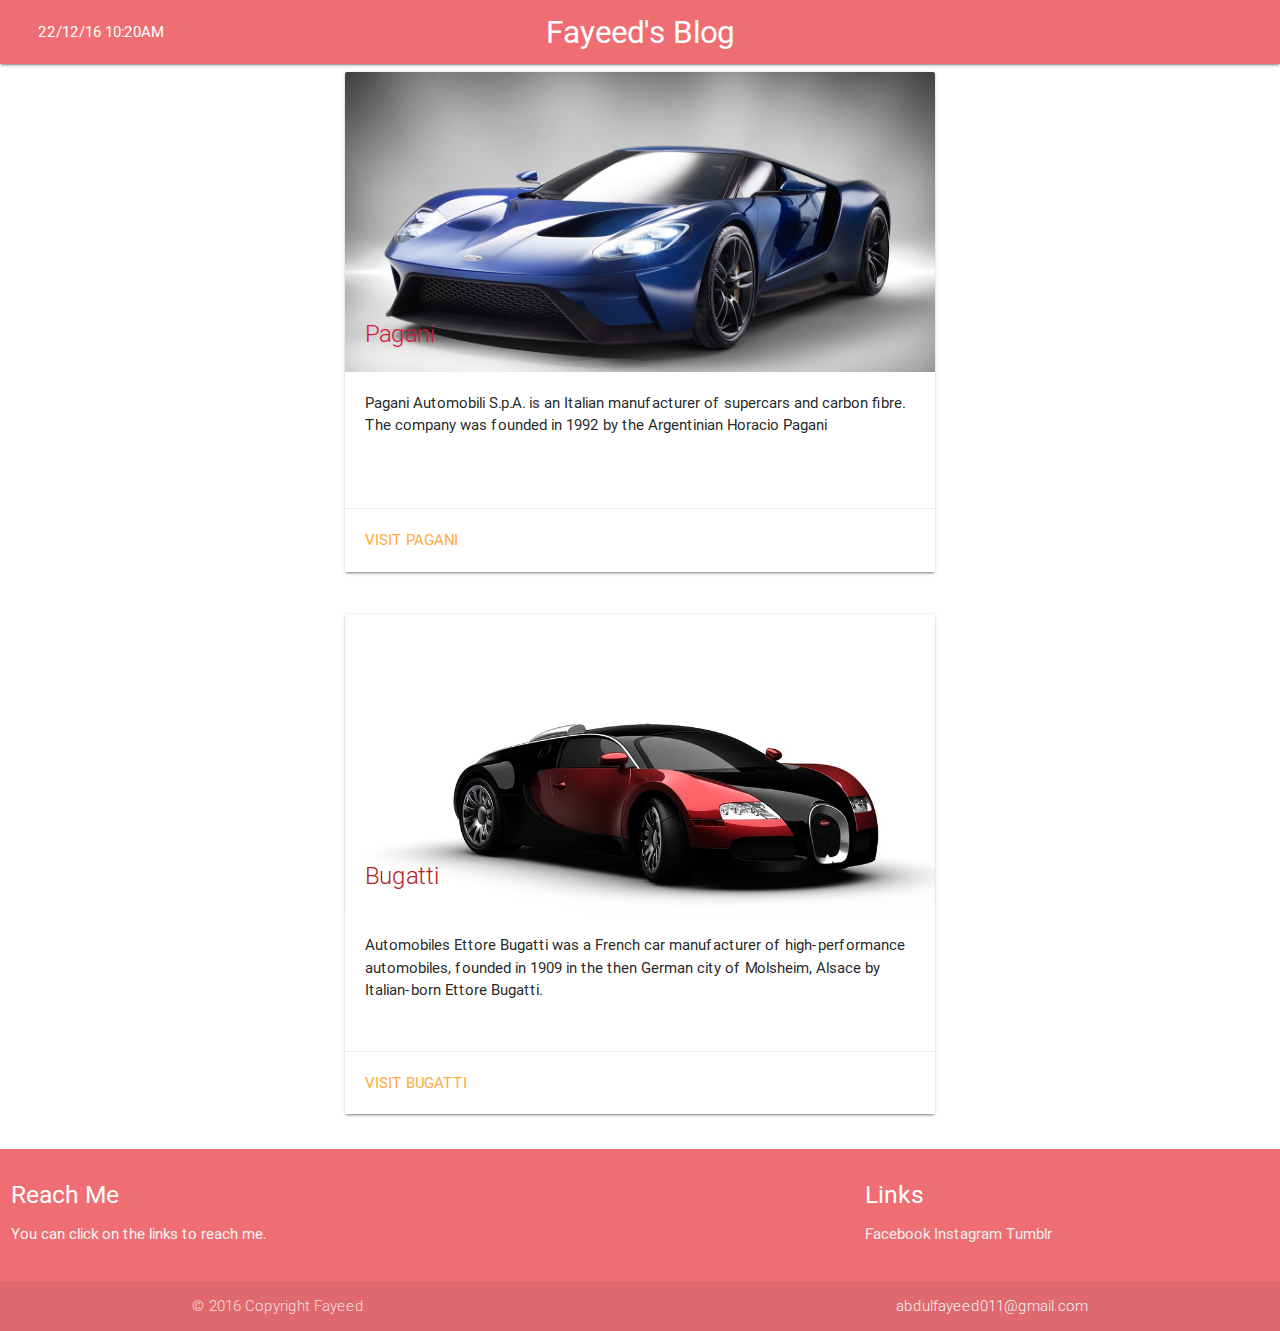
<file: index.html>
<!DOCTYPE html>
  <html>
    <head>
      <!--Import Google Icon Font-->
      <link href="http://fonts.googleapis.com/icon?family=Material+Icons" rel="stylesheet">
      <!--Import materialize.css-->
      <link type="text/css" rel="stylesheet" href="css/materialize.min.css"  media="screen,projection"/>
      
      <!--Let browser know website is optimized for mobile-->
      <meta name="viewport" content="width=device-width, initial-scale=1.0"/>
    </head>

    <body>
      
      <nav>
    <div class="nav-wrapper">
      <span style="margin-left: 1cm;">22/12/16 10:20AM</span>
      <a href="#" class="brand-logo center">Fayeed's Blog</a>
     
    </div>
  </nav>

       <div class="container">
        <div class="row">
        <div class="col s12 m8 push-m2">
          <div class="card large " id="pagani">
            <div class="card-image">
              <img src="images/1.jpg">
              <span class="card-title" style="color: crimson;">Pagani</span>
            </div>
            <div class="card-content">
              <p>Pagani Automobili S.p.A. is an Italian manufacturer of supercars and carbon fibre. The company was founded in 1992 by the Argentinian Horacio Pagani</p>
            </div>
            <div class="card-action">
              <a href="http://pagani.com">visit Pagani</a>
            </div>
          </div>
        </div>
      </div>



        <div class="row">
        <div class="col s12 m8 push-m2">
          <div class="card large " id="bugatti">
            <div class="card-image">
              <img src="images/2.jpg">
              <span class="card-title" style="color: firebrick;">Bugatti</span>
            </div>
            <div class="card-content">
              <p>Automobiles Ettore Bugatti was a French car manufacturer of high-performance automobiles, founded in 1909 in the then German city of Molsheim, Alsace by Italian-born Ettore Bugatti.</p>
            </div>
            <div class="card-action">
              <a href="http://bugatti.com/home/">visit Bugatti</a>
            </div>
          </div>
        </div>
      </div>

    </div>
      



     
        <footer class="page-footer">
          
            <div class="row">
              <div class="col l6 s12">
                <h5 class="white-text">Reach Me</h5>
                <p class="grey-text text-lighten-4">You can click on the links to reach me.</p>
              </div>
              <div class="col l4 offset-l2 s12">
                <h5 class="white-text">Links</h5>
                <ul>
                  <li style="display:inline-block"><a class="grey-text text-lighten-3" href="http://facebook.com/abdul.fayeed1">Facebook</a></li>
                  <li style="display:inline-block"><a class="grey-text text-lighten-3" href="https://instagram.com/abdul_fayeed/?hl=en">Instagram</a></li>
                  <li style="display:inline-block"><a class="grey-text text-lighten-3" href="http://fyd98.tumblr.com">Tumblr</a></li>
                </ul>
              </div>
            </div>
          
          <div class="footer-copyright">
            <div class="container">
            © 2016 Copyright Fayeed
            <a class="grey-text text-lighten-4 right" href="#!"> abdulfayeed011@gmail.com</a>
            </div>
          </div>
        </footer>
    
      
   



      <!--Import jQuery before materialize.js-->
      <script type="text/javascript" src="https://code.jquery.com/jquery-2.1.1.min.js"></script>
      <script type="text/javascript" src="js/materialize.min.js"></script>
      <script type="text/javascript">
      $('#pagani').click(function(){
        localStorage.setItem("car","pagani");
        window.location.href = "detailedPost.html";
      });
      $('#bugatti').click(function(){
        localStorage.setItem("car","bugatti");
        window.location.href= "detailedPost.html";
      })
      </script>
      
    </body>
  </html>
</file>
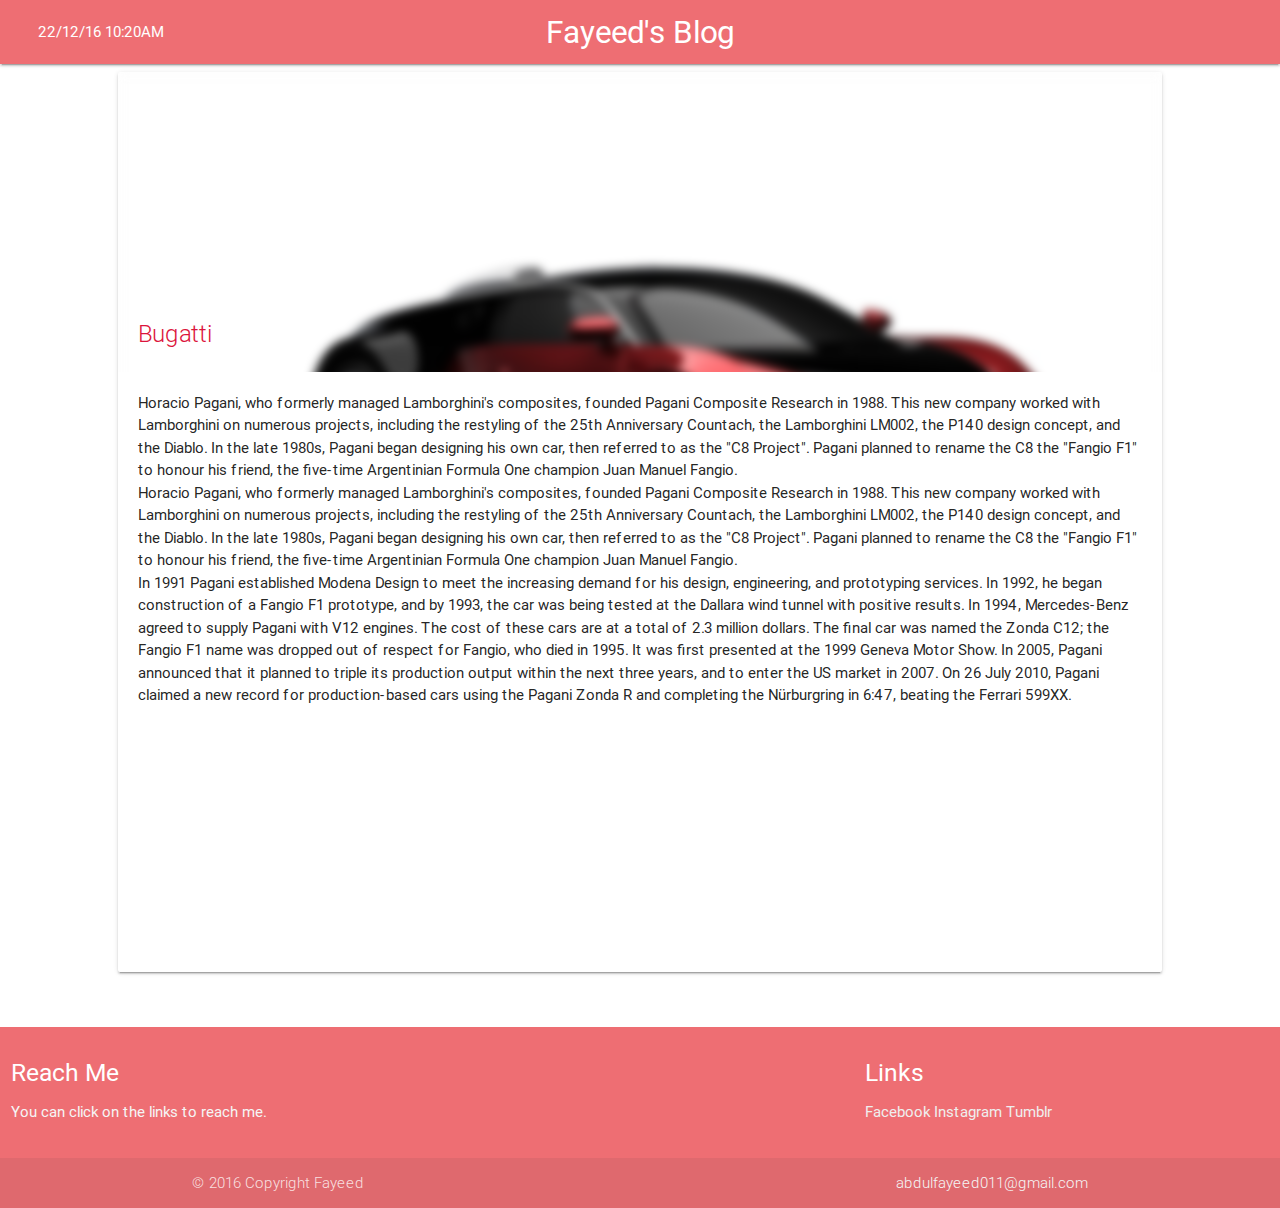
<file: bugatti.html>
<!DOCTYPE html>
  <html>
    <head>
      <!--Import Google Icon Font-->
      <link href="http://fonts.googleapis.com/icon?family=Material+Icons" rel="stylesheet">
      <!--Import materialize.css-->
      <link type="text/css" rel="stylesheet" href="css/materialize.min.css"  media="screen,projection"/>
      <link type="text/css" rel="stylesheet" href="css/footer.css"/>


      <!--Let browser know website is optimized for mobile-->
      <meta name="viewport" content="width=device-width, initial-scale=1.0"/>
    </head>

    <body>
      
      <nav>
    <div class="nav-wrapper">
      <span style="margin-left: 1cm;">22/12/16 10:20AM</span>
      <a href="#" class="brand-logo center">Fayeed's Blog</a>
     
    </div>
  </nav>
        <main>

           
            
        <div class="row">
        <div class="col s12 m10 push-m1">
          <div class="card large " style="height:initial;">
            <div class="card-image" style="height:300px;">
              <img src="images/2.jpg">
              <span class="card-title" style="color: crimson;">Bugatti</span>
            </div>
            <div class="card-content" style="overflow-y:scroll;height:600px">
              <p>Horacio Pagani, who formerly managed Lamborghini's composites, founded Pagani Composite Research in 1988. This new company worked with Lamborghini on numerous projects, including the restyling of the 25th Anniversary Countach, the Lamborghini LM002, the P140 design concept, and the Diablo. In the late 1980s, Pagani began designing his own car, then referred to as the "C8 Project". Pagani planned to rename the C8 the "Fangio F1" to honour his friend, the five-time Argentinian Formula One champion Juan Manuel Fangio.
              </p>
              <p>Horacio Pagani, who formerly managed Lamborghini's composites, founded Pagani Composite Research in 1988. This new company worked with Lamborghini on numerous projects, including the restyling of the 25th Anniversary Countach, the Lamborghini LM002, the P140 design concept, and the Diablo. In the late 1980s, Pagani began designing his own car, then referred to as the "C8 Project". Pagani planned to rename the C8 the "Fangio F1" to honour his friend, the five-time Argentinian Formula One champion Juan Manuel Fangio.
              </p>
              <p>
                In 1991 Pagani established Modena Design to meet the increasing demand for his design, engineering, and prototyping services. In 1992, he began construction of a Fangio F1 prototype, and by 1993, the car was being tested at the Dallara wind tunnel with positive results. In 1994, Mercedes-Benz agreed to supply Pagani with V12 engines. The cost of these cars are at a total of 2.3 million dollars.
                The final car was named the Zonda C12; the Fangio F1 name was dropped out of respect for Fangio, who died in 1995. It was first presented at the 1999 Geneva Motor Show.
                In 2005, Pagani announced that it planned to triple its production output within the next three years, and to enter the US market in 2007.
                On 26 July 2010, Pagani claimed a new record for production-based cars using the Pagani Zonda R and completing the Nürburgring in 6:47, beating the Ferrari 599XX.
              </p>
            </div>
             
          </div>
        </div>
      </div>

          

        </main>



     
        <footer class="page-footer">
          
            <div class="row">
              <div class="col l6 s12">
                <h5 class="white-text">Reach Me</h5>
                <p class="grey-text text-lighten-4">You can click on the links to reach me.</p>
              </div>
              <div class="col l4 offset-l2 s12">
                <h5 class="white-text">Links</h5>
                <ul>
                  <li style="display:inline-block"><a class="grey-text text-lighten-3" href="http://facebook.com/abdul.fayeed1">Facebook</a></li>
                  <li style="display:inline-block"><a class="grey-text text-lighten-3" href="https://instagram.com/abdul_fayeed/?hl=en">Instagram</a></li>
                  <li style="display:inline-block"><a class="grey-text text-lighten-3" href="http://fyd98.tumblr.com">Tumblr</a></li>
                </ul>
              </div>
            </div>
          
          <div class="footer-copyright">
            <div class="container">
            © 2016 Copyright Fayeed
            <a class="grey-text text-lighten-4 right" href="#!"> abdulfayeed011@gmail.com</a>
            </div>
          </div>
        </footer>
    
      
   



      <!--Import jQuery before materialize.js-->
      <script type="text/javascript" src="https://code.jquery.com/jquery-2.1.1.min.js"></script>
      <script type="text/javascript" src="js/materialize.min.js"></script>
      
    </body>
  </html>
</file>
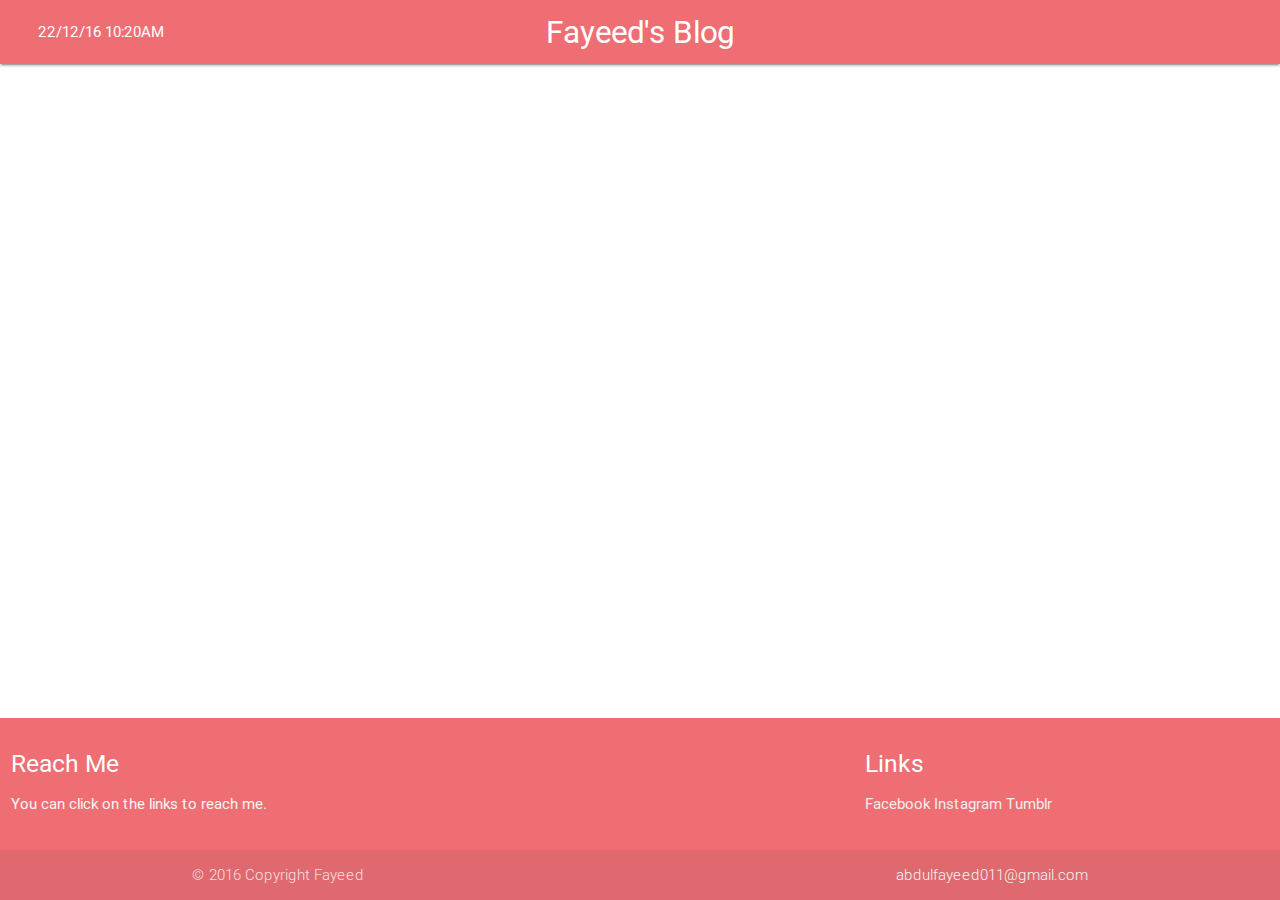
<file: detailedPost.html>
<!DOCTYPE html>
  <html>
    <head>
      <!--Import Google Icon Font-->
      <link href="http://fonts.googleapis.com/icon?family=Material+Icons" rel="stylesheet">
      <!--Import materialize.css-->
      <link type="text/css" rel="stylesheet" href="css/materialize.min.css"  media="screen,projection"/>
      <link type="text/css" rel="stylesheet" href="css/footer.css"/>


      <!--Let browser know website is optimized for mobile-->
      <meta name="viewport" content="width=device-width, initial-scale=1.0"/>
    </head>

    <body>
      
      <nav>
    <div class="nav-wrapper">
      <span style="margin-left: 1cm;">22/12/16 10:20AM</span>
      <a href="#" class="brand-logo center">Fayeed's Blog</a>
     
    </div>
  </nav>
        <main id="main">

          

        </main>



     
        <footer class="page-footer">
          
            <div class="row">
              <div class="col l6 s12">
                <h5 class="white-text">Reach Me</h5>
                <p class="grey-text text-lighten-4">You can click on the links to reach me.</p>
              </div>
              <div class="col l4 offset-l2 s12">
                <h5 class="white-text">Links</h5>
                <ul>
                  <li style="display:inline-block"><a class="grey-text text-lighten-3" href="http://facebook.com/abdul.fayeed1">Facebook</a></li>
                  <li style="display:inline-block"><a class="grey-text text-lighten-3" href="https://instagram.com/abdul_fayeed/?hl=en">Instagram</a></li>
                  <li style="display:inline-block"><a class="grey-text text-lighten-3" href="http://fyd98.tumblr.com">Tumblr</a></li>
                </ul>
              </div>
            </div>
          
          <div class="footer-copyright">
            <div class="container">
            © 2016 Copyright Fayeed
            <a class="grey-text text-lighten-4 right" href="#!"> abdulfayeed011@gmail.com</a>
            </div>
          </div>
        </footer>
    
      
   



      <!--Import jQuery before materialize.js-->
      <script type="text/javascript" src="https://code.jquery.com/jquery-2.1.1.min.js"></script>
      <script type="text/javascript" src="js/materialize.min.js"></script>
      <script type="text/javascript">

      $(document).ready(function(){
        var carType = localStorage.getItem("car");
        alert("carType "+carType);
        if (carType == "pagani"){
          alert("pagani");

          $('#main').html('<div class="row"><div class="col s12 m10 push-m1"><div class="card large " style="height:initial;"><div class="card-image" style="height:300px;"><img src="images/1.jpg"><span class="card-title" style="color: crimson;">Pagani</span></div><div class="card-content" style="overflow-y:scroll;height:600px"><p>Hello</p></div></div></div></div>');
        
         

        }
        else if (carType == "bugatti"){
          alert("bugatti");
          $('#main').html('<div class="row"><div class="col s12 m10 push-m1"><div class="card large " style="height:initial;"><div class="card-image" style="height:300px;"><img src="images/2.jpg"><span class="card-title" style="color: crimson;">Bugatti</span></div><div class="card-content" style="overflow-y:scroll;height:600px"><p>Hello</p></div></div></div></div>');
        
          

        }

      });
      </script>
      
    </body>
  </html>
</file>
<file: css/footer.css>
body {
    display: flex;
    min-height: 100vh;
    flex-direction: column;
  }

 main {
    flex: 1 0 auto;
  }

 img {
 	-webkit-filter: blur(5px);
  	-moz-filter: blur(5px);
  	-o-filter: blur(5px);
  	-ms-filter: blur(5px);
  	filter: blur(5px);
 }
</file>
